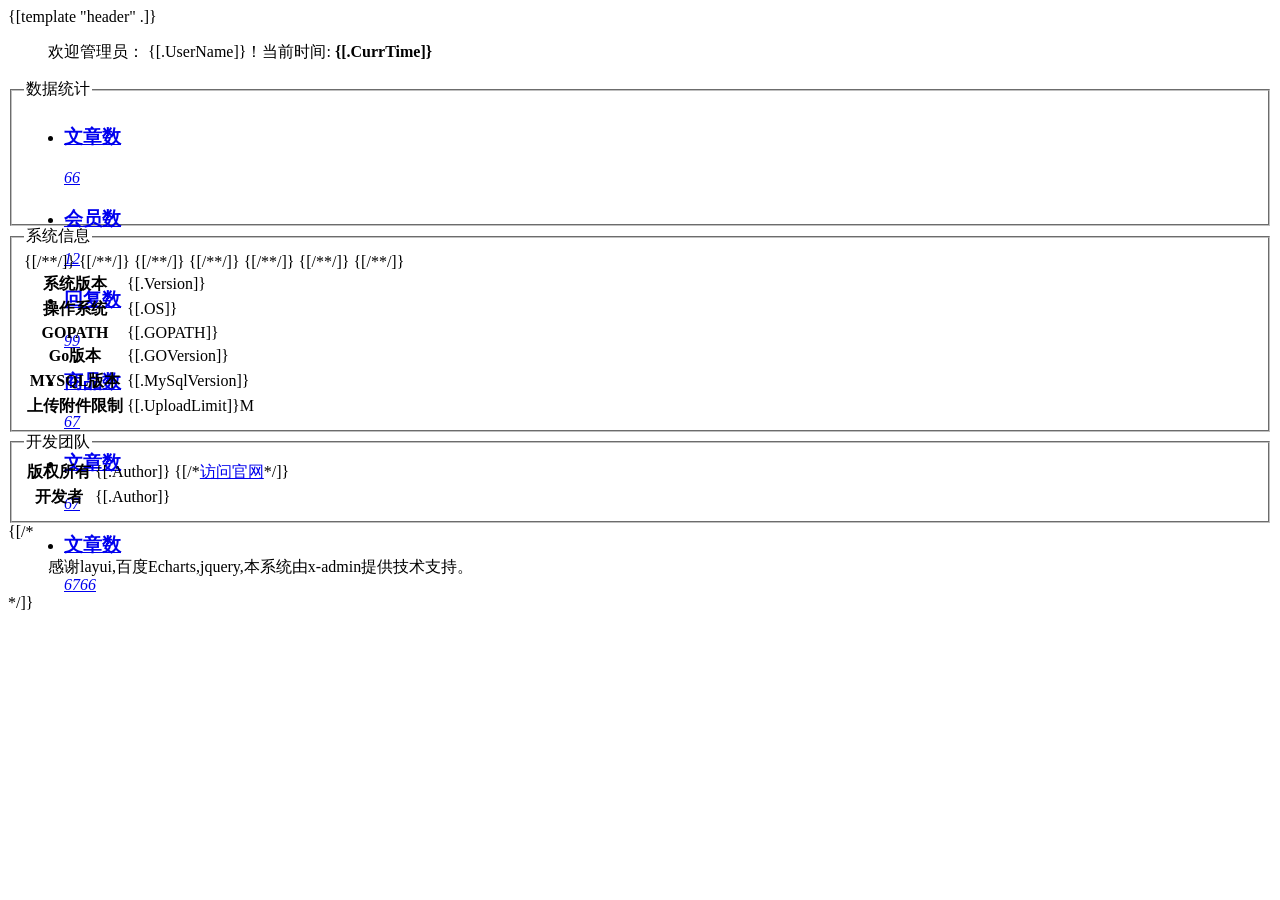
<file: template/admin/info.html>
<!DOCTYPE html>
<html>
<head>
    <meta charset="UTF-8">
    <title>欢迎页面-X-admin2.0</title>
    <meta name="renderer" content="webkit">
    <meta http-equiv="X-UA-Compatible" content="IE=edge,chrome=1">
    <meta name="viewport" content="width=device-width,user-scalable=yes, minimum-scale=0.4, initial-scale=0.8,target-densitydpi=low-dpi" />
    {[template "header" .]}
</head>
<body>
<div class="x-body layui-anim layui-anim-up">
    <blockquote class="layui-elem-quote">欢迎管理员：
        <span class="x-red">{[.UserName]}</span>！当前时间: <strong>{[.CurrTime]}</strong>
    </blockquote>
    <fieldset class="layui-elem-field">
        <legend>数据统计</legend>
        <div class="layui-field-box">
            <div class="layui-col-md12">
                <div class="layui-card">
                    <div class="layui-card-body">
                        <div class="layui-carousel x-admin-carousel x-admin-backlog" lay-anim="" lay-indicator="inside" lay-arrow="none" style="width: 100%; height: 90px;">
                            <div carousel-item="">
                                <ul class="layui-row layui-col-space10 layui-this">
                                    <li class="layui-col-xs2">
                                        <a href="javascript:;" class="x-admin-backlog-body">
                                            <h3>文章数</h3>
                                            <p>
                                                <cite>66</cite></p>
                                        </a>
                                    </li>
                                    <li class="layui-col-xs2">
                                        <a href="javascript:;" class="x-admin-backlog-body">
                                            <h3>会员数</h3>
                                            <p>
                                                <cite>12</cite></p>
                                        </a>
                                    </li>
                                    <li class="layui-col-xs2">
                                        <a href="javascript:;" class="x-admin-backlog-body">
                                            <h3>回复数</h3>
                                            <p>
                                                <cite>99</cite></p>
                                        </a>
                                    </li>
                                    <li class="layui-col-xs2">
                                        <a href="javascript:;" class="x-admin-backlog-body">
                                            <h3>商品数</h3>
                                            <p>
                                                <cite>67</cite></p>
                                        </a>
                                    </li>
                                    <li class="layui-col-xs2">
                                        <a href="javascript:;" class="x-admin-backlog-body">
                                            <h3>文章数</h3>
                                            <p>
                                                <cite>67</cite></p>
                                        </a>
                                    </li>
                                    <li class="layui-col-xs2">
                                        <a href="javascript:;" class="x-admin-backlog-body">
                                            <h3>文章数</h3>
                                            <p>
                                                <cite>6766</cite></p>
                                        </a>
                                    </li>
                                </ul>
                            </div>
                        </div>
                    </div>
                </div>
            </div>
        </div>
    </fieldset>

    <fieldset class="layui-elem-field">
        <legend>系统信息</legend>
        <div class="layui-field-box">
            <table class="layui-table">
                <tbody>
                <tr>
                    <th>系统版本</th>
                    <td>{[.Version]}</td></tr>
                <tr>
                    <th>操作系统</th>
                    <td>{[.OS]}</td></tr>
                {[/*<tr>*/]}
                    {[/*<th>GOPATH</th>*/]}
                    {[/*<td>{[.GOPATH]}</td></tr>*/]}
                <tr>
                    <th>Go版本</th>
                    <td>{[.GOVersion]}</td></tr>
                {[/*<tr>*/]}
                    {[/*<th>MYSQL版本</th>*/]}
                    {[/*<td>{[.MySqlVersion]}</td></tr>*/]}
                {[/*<tr>*/]}
                    <th>上传附件限制</th>
                    <td>{[.UploadLimit]}M</td></tr>
                </tbody>
            </table>
        </div>
    </fieldset>
    <fieldset class="layui-elem-field">
        <legend>开发团队</legend>
        <div class="layui-field-box">
            <table class="layui-table">
                <tbody>
                <tr>
                    <th>版权所有</th>
                    <td>{[.Author]}
                        {[/*<a href="http://www.xxx.com/" class='x-a' target="_blank">访问官网</a>*/]}
                    </td>
                </tr>
                <tr>
                    <th>开发者</th>
                    <td>{[.Author]}</td></tr>
                </tbody>
            </table>
        </div>
    </fieldset>
    {[/*<blockquote class="layui-elem-quote layui-quote-nm">感谢layui,百度Echarts,jquery,本系统由x-admin提供技术支持。</blockquote>*/]}
</div>
</body>
</html>
</file>
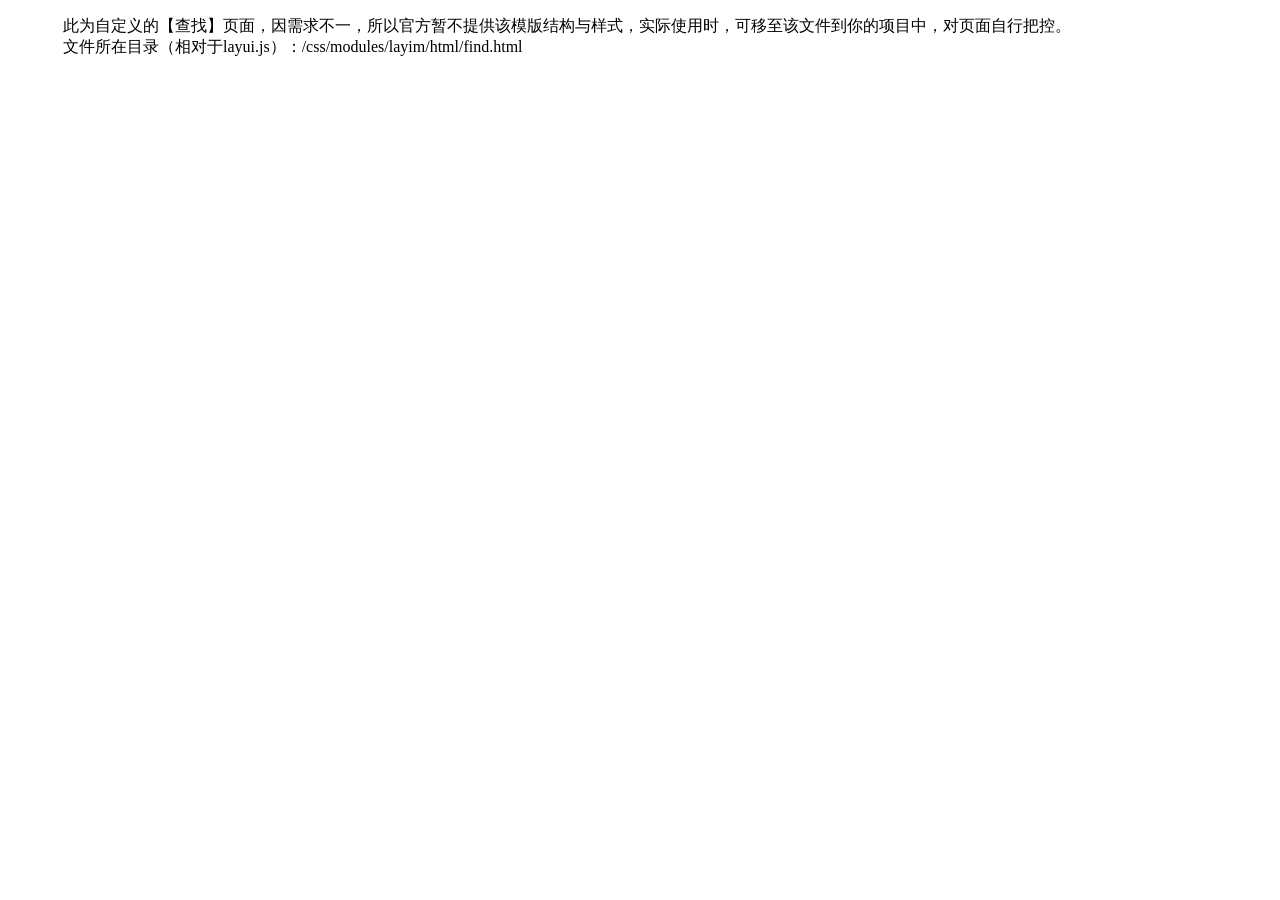
<file: public/static/lib/layui/css/modules/layim/html/find.html>
<!DOCTYPE html>
<html>
<head>
<meta charset="utf-8">
<meta name="viewport" content="width=device-width, initial-scale=1, maximum-scale=1">
<title>发现</title>

<link rel="stylesheet" href="http://local.res.layui.com/layui/src/css/layui.css">
<style>

</style>
</head>
<body>

<div style="margin: 15px;">
  <blockquote class="layui-elem-quote">此为自定义的【查找】页面，因需求不一，所以官方暂不提供该模版结构与样式，实际使用时，可移至该文件到你的项目中，对页面自行把控。
  <br>文件所在目录（相对于layui.js）：/css/modules/layim/html/find.html</blockquote>
</div>



<script src="http://local.res.layui.com/layui/src/layui.js"></script>
<script>
layui.use(['layim', 'laypage'], function(){
  var layim = layui.layim
  ,layer = layui.layer
  ,laytpl = layui.laytpl
  ,$ = layui.jquery
  ,laypage = layui.laypage;
  
  //一些添加好友请求之类的交互参见文档
  
});
</script>
</body>
</html>
</file>
